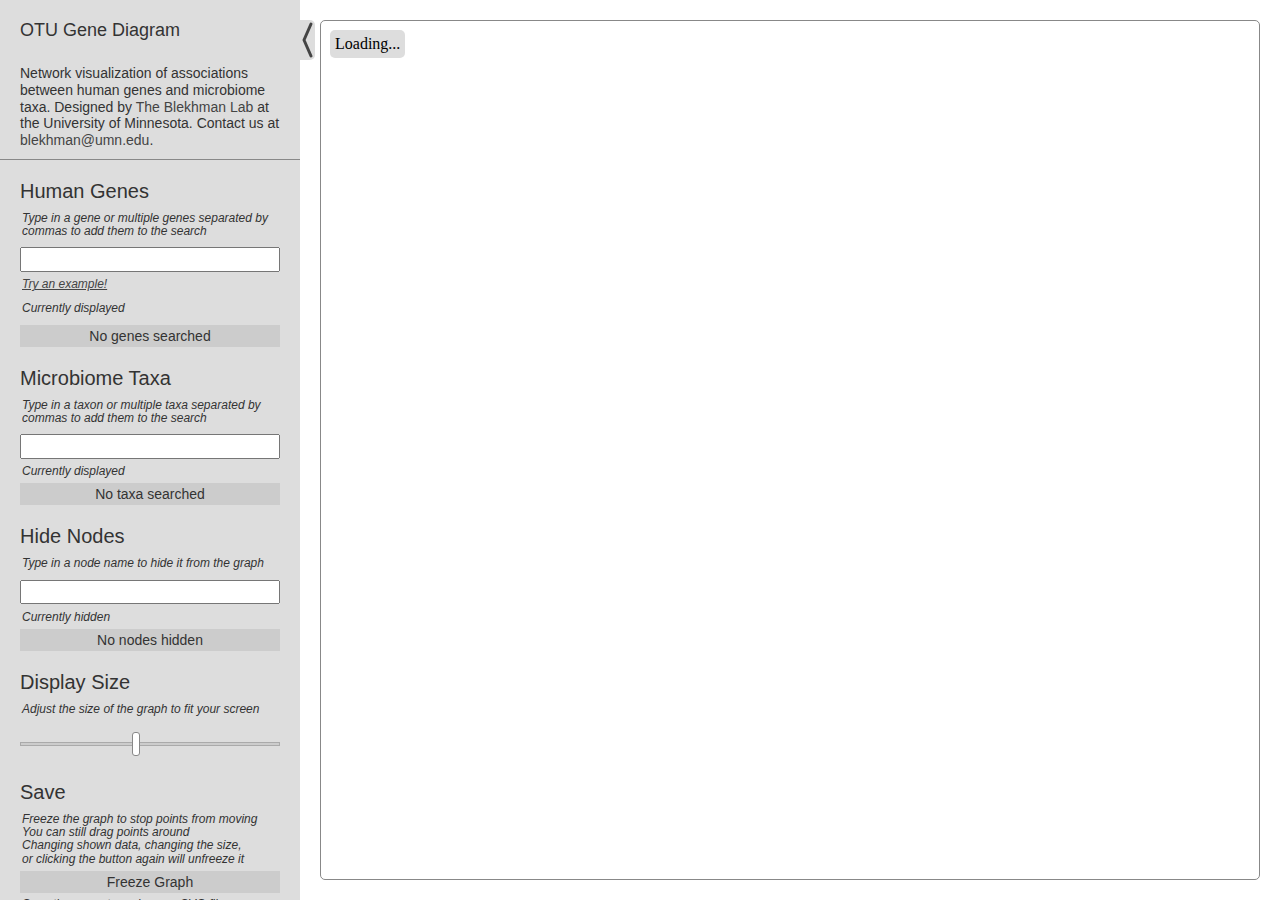
<file: index.html>
<!DOCTYPE html>
<html lang="en">
<head>
	<meta charset="utf-8">
	<title>OTU Gene Diagram</title>
	<meta name="viewport" content="width=device-width, initial-scale=1.0">
	<meta name="description" content="OTU Gene Diagram">
	<meta name="author" content="">
	<link rel="stylesheet" href="libraries/css/simple-sidebar.css">
</head>
<body>
	<div id="wrapper">

		<div id="sidebarHideShow" style="line-height: 0px;">
			<svg id="sidebarHideShowImage" style="height: 40px; width: 15px;">
				<path id="sidebarHideShowArrow" d="M11 4 L4 20 L11 36" stroke="#444" stroke-linecap="round" stroke-linejoin="round" stroke-width="3" fill="none" />
				<animate id="sidebarHideShowAnimate" xlink:href="#sidebarHideShowArrow" attributeName="d" attributeType="XML" from="M11 4 L4 20 L11 36" to="M11 4 L4 20 L11 36" dur="0.5s" fill="freeze"/>
				<path id="sidebarHideShowAltArrow" d="M4 4 L11 20 L4 36" stroke="#444" stroke-linecap="round" stroke-linejoin="round" stroke-width="3" fill="none" />
				<animate id="sidebarHideShowAltAnimate" xlink:href="#sidebarHideShowAltArrow" attributeName="d" attributeType="XML" from="M4 4 L11 20 L4 36" to="M4 4 L11 20 L4 36" dur="0.5s" fill="freeze"/>
			</svg>
		</div>

		<!-- Settings and Navigation -->
		<div id="sidebar-wrapper">
			<ul class="sidebar-nav">
				<li class="sidebar-brand">
					OTU Gene Diagram
				</li>
				<li>
					<div id="aboutDescription" class="about">Network visualization of associations between human genes and microbiome taxa. Designed by <a href="blekhmanlab.org">The Blekhman Lab</a> at the University of Minnesota. Contact us at <a href="mailto:blekhman@umn.edu">blekhman@umn.edu</a>.</div>
				</li>
				<li class="sidebar-settings">
					<!-- Human Gene Selection -->
					<h3>Human Genes</h3>
					<div class="description" style="margin-bottom: 0px;">Type in a gene or multiple genes separated by commas to add them to the search</div>
					<input type="text" id="geneSearchInput">
					<div class="searchAutocomplete">
						<div id="geneSearchAutocomplete" class="buttonGroup" style="visibility: hidden">
						</div>
					</div>
					<div class="description"><a href="javascript:;" class="geneExample" style="text-decoration: underline;" example="HLA-DRA,HLA-DOA,NLRC4">Try an example!</a></div>
					<div style="height: 5px;"></div>
					<div class="description">Currently displayed</div>
					<div style="height: 5px;"></div>
					<div class="buttonGroup">
						<div id="geneSearchClearButton" class="button nontoggle">No genes searched</div>
					</div>
					<div id="genesSearched" class="buttonGroup"></div>
					<!-- Microbiome Taxa Selection -->
					<h3>Microbiome Taxa</h3>
					<div class="description" style="margin-bottom: 0px;">Type in a taxon or multiple taxa separated by commas to add them to the search</div>
					<input type="text" id="otuSearchInput">
					<div class="searchAutocomplete">
						<div id="otuSearchAutocomplete" class="buttonGroup" style="visibility: hidden">
						</div>
					</div>
					<div class="description">Currently displayed</div>
					<div class="buttonGroup">
						<div id="otuSearchClearButton" class="button nontoggle">No taxa searched</div>
					</div>
					<div id="otusSearched" class="buttonGroup"></div>
					<!-- Body Site Selection -->
					<span id="bodySiteSelection" style="display: none;">
						<h3>Body Site</h3>
						<div class="description">Select one or more Subsites to view correlations from certain body areas</div>
						<div class="buttonGroup clearfix">
							<div class="button half nontoggle" id="selectAllButton">Select All</div>
							<div class="button half nontoggle" id="selectNoneButton">Select None</div>
						</div>
						<div id="bodySiteButtons" class="buttonGroup">
						</div>
					</span>
					<!-- P Value Slider (Currently Disabled)-->
					<!--
					<h3>P-Value</h3>
					<div class="description">Select a maximum P-Value (Currently <span id="pValueDisplay">10<sup> 0</sup></span>)</div>
					<input type="range" min=0 max=8 step=0.1 value=0 id="pValueInput">
					-->
					<!-- Node Hiding -->
					<h3>Hide Nodes</h3>
					<div class="description" style="margin-bottom: 0px;">Type in a node name to hide it from the graph</div>
					<input type="text" id="hideInput">
					<div class="searchAutocomplete">
						<div id="hideSearchAutocomplete" class="buttonGroup" style="visibility: hidden">
						</div>
					</div>
					<div class="description">Currently hidden</div>
					<div class="buttonGroup">
						<div id="hideSearchClearButton" class="button nontoggle">No nodes hidden</div>
					</div>
					<div id="currentlyHidden" class="buttonGroup"></div>
					<!-- Display Size Slider -->
					<h3>Display Size</h3>
					<div class="description">Adjust the size of the graph to fit your screen</div>
					<input type="range" min=20 max=200 value=75 id="sizeInput">
					<!-- Dataset Selction (Currently Disabled)-->
					<!--
					<h3>Dataset</h3>
					<div class="description">Select which data to use</div>
					<div class="buttonGroup clearfix">
						<div class="button half selected" id="newDataButton">New Data</div>
						<div class="button half" id="oldDataButton">Old Data</div>
					</div>
					-->
					<!-- Freeze and Save Buttons -->
					<h3>Save</h3>
					<div class="description">
						Freeze the graph to stop points from moving<br>
						You can still drag points around<br>
						Changing shown data, changing the size,<br>
						or clicking the button again will unfreeze it
					</div>
					<div class="buttonGroup">
						<div class="button nontoggle" id="freezeButton">Freeze Graph</div>
					</div>
					<div style="height: 5px;"></div>
					<div class="description">
						Save the current graph as an SVG file<br>
						This will open in a new tab,<br>
						press &#x2318;S (Mac) or Ctrl-S (PC) to save it
					</div>
					<div class="buttonGroup">
						<div class="button nontoggle" id="saveButton">Save Graph as Static Image</div>
					</div>
					<br><br>
				</li>
			</ul>
		</div>

		<!-- Actual Graph -->
		<div id="page-content-wrapper" style="position: relative">
			<div id="loadIndicator" style="display: none; position: absolute; top: 30px; left: 30px; z-index: 2; background: #ddd; border-radius: 5px; padding: 5px;">Loading...</div>
			<div id="graphContainer" style="height: 100%; border: 1px solid #888; padding: 0px; line-height: 0px; border-radius: 5px;">
				<svg id="graph" style="width: 100%; height: 100%;">
					<style type="text/css"><![CDATA[
					.link {
						stroke: #aaa;
						stroke-width: 1.5px;
					}
					.node circle {
						stroke: #fff;
						stroke-width: 1.5px;
					}
					.node text {
						fill: #666;
						font: 9px sans-serif;
						pointer-events: none;
						font-weight: bold;
					}
					.node.highlight text {
						fill: #000;
						font: 10px sans-serif;
						font-weight: bold;
					}
					.node.highlight circle {
						stroke: #000;
					}
					.node.hoverHighlight text {
						fill: #048;
						font: 11px sans-serif;
						font-weight: bold;
					}
					.node.hoverHighlight circle {
						stroke: #048;
					}
					.node.selfHighlight text {
						fill: #226;
					}
					.node.selfHighlight circle {
						stroke: #226;
					}
					]]></style>
				</svg>
			</div>
		</div>
	</div>

	<!-- Scripts -->
	<!-- Old IE HTML5 Shim -->
	<!--[if lt IE 9]>
	  <script src="//html5shim.googlecode.com/svn/trunk/html5.js"></script>
	<![endif]-->
	<!-- jQuery CDN -->
	<script src="https://ajax.googleapis.com/ajax/libs/jquery/2.2.4/jquery.min.js"></script>
	<!-- jQuery local fallback -->
	<script>window.jQuery || document.write('<script src="libraries/js/jquery-2.2.4.min.js"><\/script>'); // jshint ignore:line</script>
	<!-- D3 CDN -->
	<script src="https://d3js.org/d3.v4.min.js"></script>
	<!-- D3 local fallback -->
	<script>window.d3 || document.write('<script src="libraries/js/d3.v4.1.1.min.js"><\/script>'); // jshint ignore:line</script>

	<!-- Main Script -->
	<script src="showgene3.js"></script>
</body>
</html>
</file>
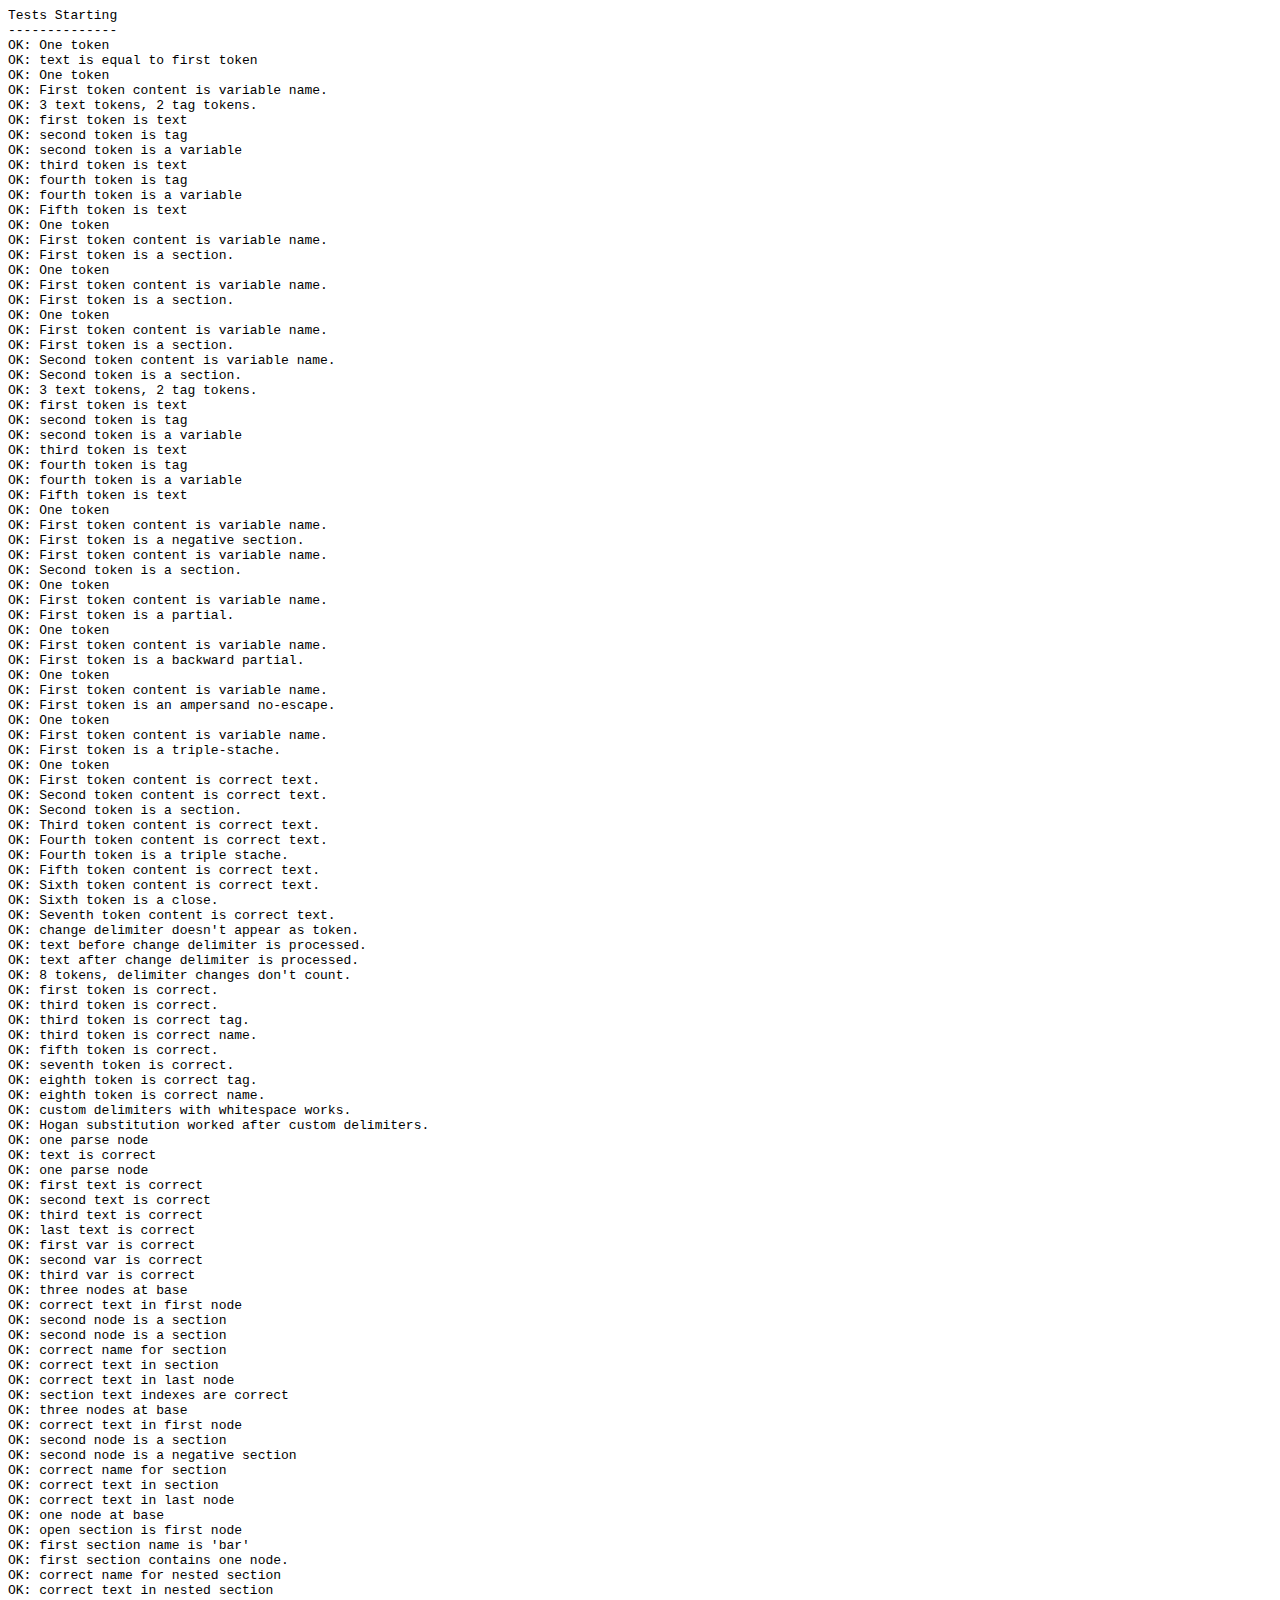
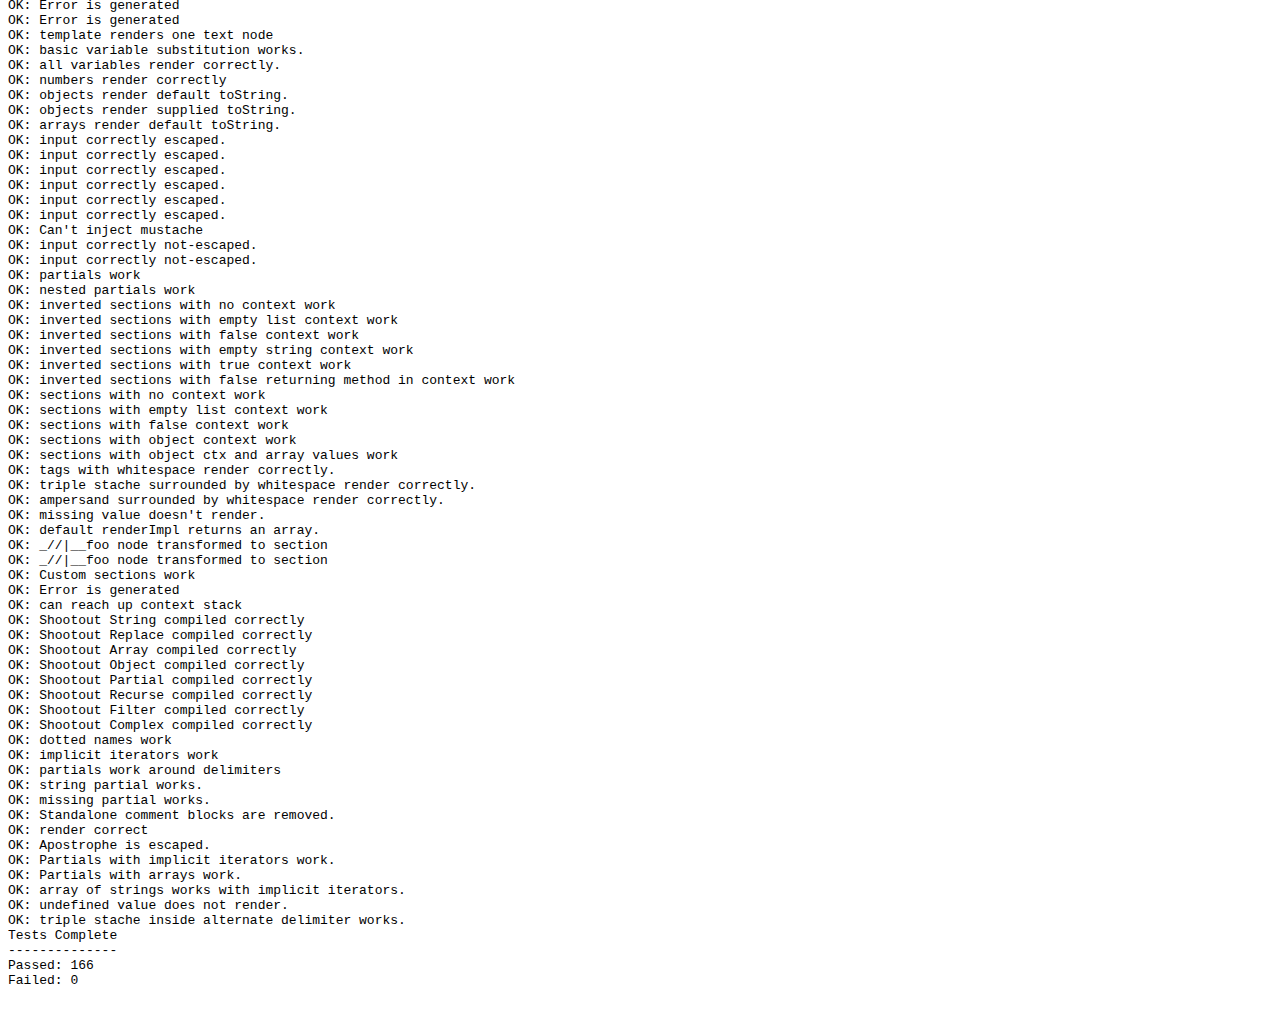
<file: twitter-bootstrap/twitter-bootstrap-v2/docs/build/node_modules/hogan.js/test/index.html>
<html>
<head>
	<title>test</title>
	<script src="https://raw.github.com/douglascrockford/JSON-js/master/json2.js"></script>
</head>
<body>
  <code id="console"></code>
  <script>var Hogan = {};</script>
  <script src="../lib/template.js"></script>
  <script src="../lib/compiler.js"></script>
  <script src="./index.js"></script>
</body>
</html>
</file>
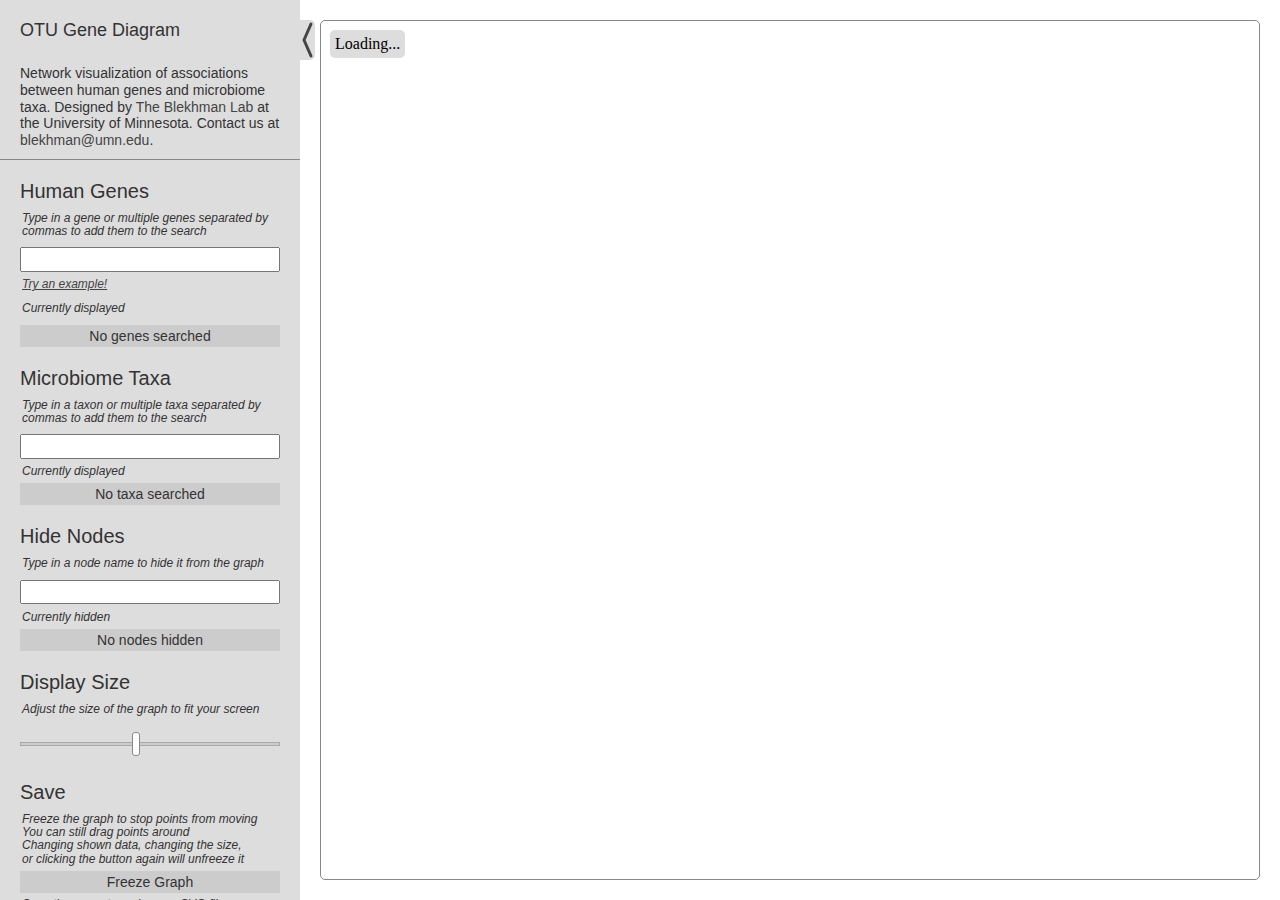
<file: newindex.html>
<!DOCTYPE html>
<html lang="en">
<head>
	<meta http-equiv="refresh" content="0; url=index.html" />
	<meta charset="utf-8">
	<title>OTU Gene Diagram</title>
	<meta name="description" content="OTU Gene Diagram">
</head>
<body>
	Your browser should automatically redirect you.  If it doesn't, <a href="index.html">click here</a>
</body>
</file>
<file: libraries/css/simple-sidebar.css>
/*!
 * Start Bootstrap - Simple Sidebar (http://startbootstrap.com/)
 * Copyright 2013-2016 Start Bootstrap
 * Licensed under MIT (https://github.com/BlackrockDigital/startbootstrap/blob/gh-pages/LICENSE)
 */

body {
	overflow-x: hidden;
	padding: 0px;
	margin: 0px;
}

/* Toggle Styles */

#wrapper {
	padding-left: 0;
	-webkit-transition: all 0.5s ease;
	-moz-transition: all 0.5s ease;
	-o-transition: all 0.5s ease;
	transition: all 0.5s ease;
}

#wrapper * {
	-webkit-box-sizing: border-box;
	-moz-box-sizing: border-box;
	box-sizing: border-box;
}

#wrapper.toggled {
	padding-left: 300px;
}

#sidebar-wrapper {
	font-size: 14px;
	line-height: 1.42857143;
	color: #333;
	font-family: "Helvetica Neue",Helvetica,Arial,sans-serif;
	font-size: ;
	z-index: 1000;
	position: fixed;
	left: 300px;
	width: 0;
	height: 100%;
	margin-left: -300px;
	overflow-y: auto;
	background: #ddd;
	-webkit-transition: all 0.5s ease;
	-moz-transition: all 0.5s ease;
	-o-transition: all 0.5s ease;
	transition: all 0.5s ease;
}

#wrapper.toggled #sidebar-wrapper {
	width: 300px;
}

#page-content-wrapper {
	width: 100%;
	position: absolute;
	padding: 15px;
}

#wrapper.toggled #page-content-wrapper {
	position: absolute;
	margin-right: -300px;
}

/* Sidebar Styles */

.sidebar-nav {
	position: absolute;
	top: 0;
	width: 300px;
	margin: 0;
	padding: 0;
	list-style: none;
}

.sidebar-nav li {
	text-indent: 20px;
	line-height: 40px;
}

.sidebar-nav li a {
	display: block;
	text-decoration: none;
	color: #444;
}

.sidebar-nav li a:hover {
	text-decoration: none;
	color: #000;
	background: rgba(255,255,255,0.2);
}

.sidebar-nav li a:active,
.sidebar-nav li a:focus {
	text-decoration: none;
}

.sidebar-nav > .sidebar-brand {
	box-sizing: border-box;
	height: 65px;
	font-size: 18px;
	line-height: 60px;
}

.about {
	padding-left: 20px;
	padding-right: 20px;
	text-indent: 0px;
	line-height: 120%;
	overflow: hidden;
}

.about a {
	display: inline !important;
}

.description a {
	display: inline !important;

}

.sidebar-nav > .sidebar-brand a {
	color: #444;
}

.sidebar-nav > .sidebar-brand a:hover {
	color: #000;
	background: none;
}

.sidebar-settings {
	border-top: 1px solid #888;
	margin-top: 10px;
}

.sidebar-settings .description {
	line-height: 110%;
	font-size: 12px;
	font-style: italic;
	text-indent: 0px;
	padding-left: 22px;
	padding-right: 20px;
	margin-bottom: 5px;
}

.sidebar-settings input {
	margin-left: 20px;
	width: 260px;
	line-height: 100%;
}

.searchAutocomplete {
	position: relative;
	z-index: 1;
	width: 260px;
	height: 0px;
}

.searchAutocomplete .buttonGroup {
	position: absolute;
	top: -8px;
	width: 100%;
	box-shadow: 2px 2px 2px rgba(128, 128, 128, 0.5);
	max-height: 400px;
	overflow: scroll;
}

.buttonGroup {
	margin: 0px 20px;
}

.button {
	position: relative;
	text-align: center;
	text-indent: 0px;
	cursor: pointer;
	border: 1px solid #ccc;
	line-height: 20px;
	background-color: #ccc;
	-webkit-transition: all 0.25s ease;
	-moz-transition: all 0.25s ease;
	-o-transition: all 0.25s ease;
	transition: all 0.25s ease;
}

.button.selected {
	border: 1px solid #eee;
	background-color: #eee;
}

.button:hover {
	border: 1px solid #888;
}

.button.half {
	float: left;
	width: 50%;
	margin: 0px;
	padding: 0px;
}

.button:active {
	background-color: #ddd;
}

.button.nontoggle:active {
	background-color: #aaa;
}

.button.disabled {
	cursor: initial;
	border: #eee;
}

.button.disabled:active {
	background-color: #eee;
}

.closeButton {
	position: absolute;
	cursor: pointer;
	stroke: #333;
	right: 0px;
	top: 0px;
	height: 20px;
	width: 20px;
	-webkit-transition: all 0.25s ease;
	-moz-transition: all 0.25s ease;
	-o-transition: all 0.25s ease;
	transition: all 0.25s ease;
}

.closeButton:hover {
	stroke: #a33;
}

.closeButton:active {
	stroke: #833;
}

h3 {
	font-size: 20px;
	font-family: inherit;
	font-weight: 500;
	line-height: 1.1;
	color: inherit;
	margin-top: 20px;
	margin-bottom: 10px;
}

html, body, #wrapper, #page-content-wrapper {
	height: 100%;
}

.clearfix:after {
	visibility: hidden;
	display: block;
	font-size: 0;
	content: " ";
	clear: both;
	height: 0;
	}
* html .clearfix             { zoom: 1; } /* IE6 */
*:first-child+html .clearfix { zoom: 1; } /* IE7 */

#sidebarHideShow {
	cursor: pointer;
	z-index: 1;
	border-top-right-radius: 5px;
	border-bottom-right-radius: 5px;
	background-color: #ddd;
	position: fixed;
	left: 0px;
	top: 20px;
	-webkit-transition: all 0.5s ease;
	-moz-transition: all 0.5s ease;
	-o-transition: all 0.5s ease;
	transition: all 0.5s ease;
}

.toggled #sidebarHideShow {
	left: 300px;
}

#sidebarHideShowArrow {
	display: none;
}

#sidebarHideShowAltArrow {
	display: initial;
}

input[type=text] {
	line-height: 1.4;
}

/* All just to have custom sliders */
input[type=range] {
	-webkit-appearance: none;
	margin-top: 10px;
	margin-bottom: 10px;
	width: 260px%;
}
input[type=range]::-webkit-slider-runnable-track {
	width: 100%;
	height: 4px;
	cursor: pointer;
	animate: 0.2s;
	background: #ccc;
	border: 0.2px solid #aaa;
}
input[type=range]::-webkit-slider-thumb {
	border: 1px solid #888;
	height: 24px;
	width: 8px;
	border-radius: 3px;
	background: #fff;
	cursor: pointer;
	-webkit-appearance: none;
	margin-top: -11px;
}
input[type=range]:focus::-webkit-slider-runnable-track {
	background: #ccc;
}
input[type=range]::-moz-range-track {
	width: 100%;
	height: 4px;
	cursor: pointer;
	animate: 0.2s;
	background: #ccc;
	border: 0.2px solid #aaa;
}
input[type=range]::-moz-range-thumb {
	border: 1px solid #888;
	height: 24px;
	width: 8px;
	border-radius: 3px;
	background: #fff;
	cursor: pointer;
}
input[type=range]::-ms-track {
	width: 100%;
	height: 8.4px;
	cursor: pointer;
	animate: 0.2s;
	background: transparent;
	border-color: transparent;
	border-width: 16px 0;
	color: transparent;
}
input[type=range]::-ms-fill-lower {
	background: #2a6495;
	border: 0.2px solid #010101;
	border-radius: 2.6px;
}
input[type=range]::-ms-fill-upper {
	background: #3071a9;
	border: 0.2px solid #010101;
	border-radius: 2.6px;
}
input[type=range]::-ms-thumb {
	border: 1px solid #000000;
	height: 36px;
	width: 16px;
	border-radius: 3px;
	background: #ffffff;
	cursor: pointer;
}
input[type=range]:focus::-ms-fill-lower {
	background: #3071a9;
}
input[type=range]:focus::-ms-fill-upper {
	background: #367ebd;
}

@media(min-width:768px) {
	#wrapper {
		padding-left: 300px;
	}

	#wrapper.toggled {
		padding-left: 0;
	}

	#sidebar-wrapper {
		width: 300px;
	}

	#wrapper.toggled #sidebar-wrapper {
		width: 0;
	}

	#page-content-wrapper {
		padding: 20px;
		position: relative;
	}

	#wrapper.toggled #page-content-wrapper {
		position: relative;
		margin-right: 0;
	}

	#sidebarHideShow {
		left: 300px;
	}

	.toggled #sidebarHideShow {
		left: 0px;
	}

	#sidebarHideShowArrow {
		display: initial;
	}

	#sidebarHideShowAltArrow {
		display: none;
	}
}
</file>
